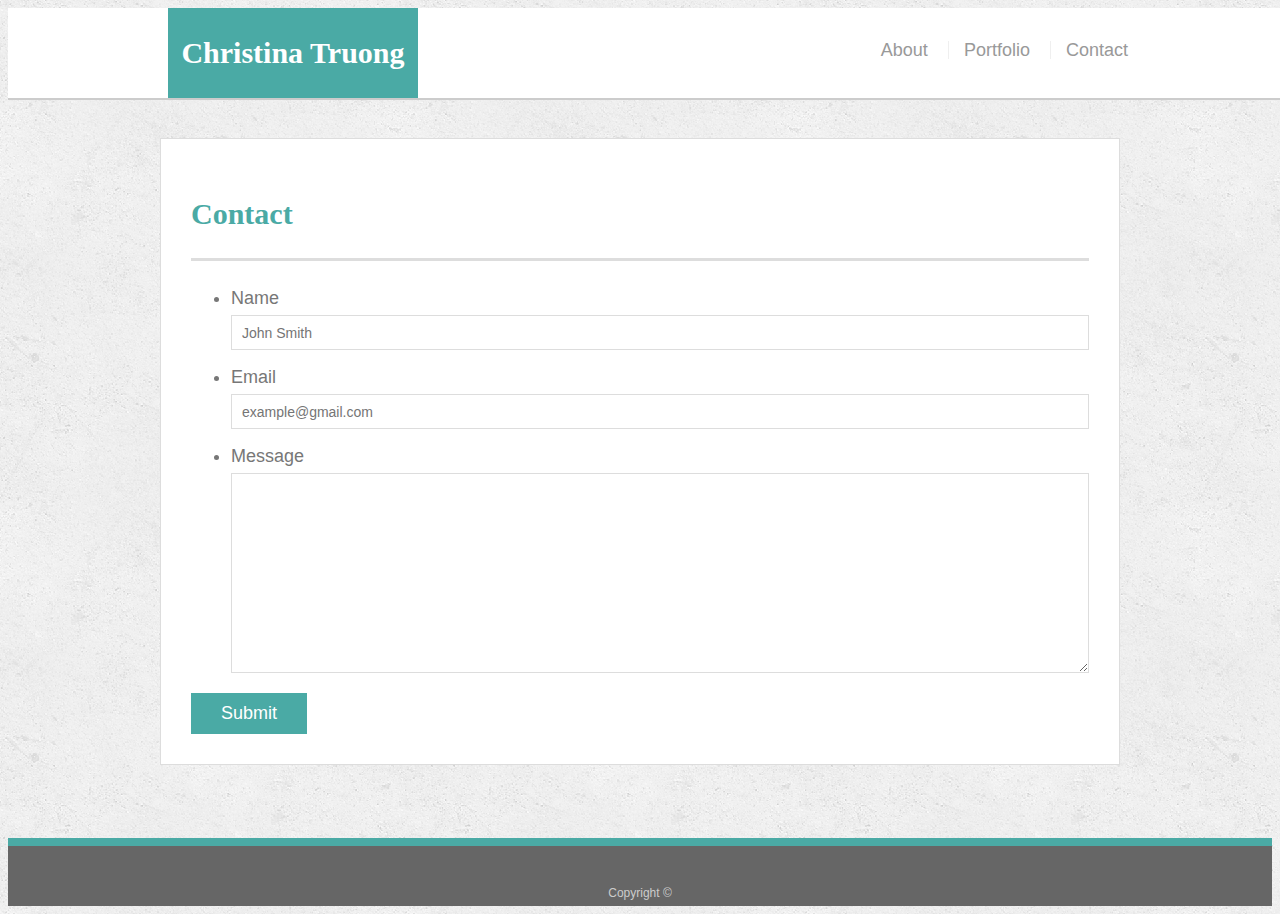
<file: contact.html>
<!doctype html>
<html lang="en-us">

<head>
  <meta charset="UTF-8">
  <title>Contact | Your Name</title>
  <link rel="stylesheet" type="text/css" href="assets/css/style.css">
</head>

<body>

  <header id="masthead">
    <div class="container">
      <a href="index.html" id="logo">Christina Truong</a>
      <nav>
        <a href="index.html">About</a>
        <a href="portfolio.html">Portfolio</a>
        <a href="contact.html">Contact</a>
      </nav>
    </div>
  </header>

  <div id="main-container" class="container">
    <section class="main-section">
      <h1>Contact</h1>

      <form id="contact-form">
        <ul>
          <li>
            <label for="name">Name</label>
            <input type="text" id="name" name="name" placeholder="John Smith" required="required">
          </li>
          <li>
            <label for="email">Email</label>
            <input type="email" id="email" name="email" placeholder="example@gmail.com" required="required">
          </li>
          <li>
            <label for="message">Message</label>
            <textarea id="message" name="message" required="required"></textarea>
          </li>
        </ul>
        <input type="submit">
      </form>

    </section>

  </div>

  <footer>
    <div class="container">
      Copyright &copy; 
    </div>
  </footer>
</body>

</html>
</file>
<file: assets/css/style.css>
body {
  font-family: Arial, "Helvetica Neue", Helvetica, sans-serif;
  font-size: 18px;
  line-height: 34px;
  color: #777777;
  background: url("../images/concrete_seamless.png");
}

* {
  box-sizing: border-box;
}

/* general */

.container {
  width: 100%;
  max-width: 960px;
  margin: 0 auto;
  clear: both;
}

h1,
h2,
h3,
p {
  margin-bottom: 20px;
}

p:last-child {
  margin-bottom: 0;
}

h1,
h2,
h3 {
  font-family: Georgia, Times, "Times New Roman", serif;
  font-weight: 700;
  color: #4aaaa5;
}

h1 {
  padding-bottom: 20px;
  font-size: 30px;
  line-height: 49px;
  border-bottom: 3px solid #dddddd;
}

h2,
h3 {
  font-size: 22px;
}

/* header */

#masthead {
  position: fixed;
  z-index: 99;
  width: 100%;
  margin: 0 0 30px;
  overflow: auto;
  color: #ffffff;
  background: #ffffff;
  border-bottom: 2px solid #cccccc;
}

#logo {
  float: left;
  width: 250px;
  height: 90px;
  font-family: Georgia, Times, "Times New Roman", serif;
  font-size: 30px;
  font-weight: 700;
  line-height: 90px;
  color: #ffffff;
  text-align: center;
  text-decoration: none;
  background: #4aaaa5;
}

nav {
  float: right;
  margin-top: 25px;
}

nav a {
  display: inline-block;
  padding-left: 15px;
  margin-left: 15px;
  line-height: 18px;
  color: #999;
  text-decoration: none;
  border-left: 1px solid #efefef;
}

nav a:first-child {
  border-left: 0 none;
}

/* footer */

footer {
  padding: 30px 0;
  clear: both;
  font-size: 12px;
  color: #ffffff;
  color: #cccccc;
  text-align: center;
  background: #666666;
  border-top: 8px solid #4aaaa5;
  height: 50px;
}

h3, h2 {
  padding-bottom: 20px;
  margin-bottom: 15px;
  line-height: 22px;
  border-bottom: 2px solid #eeeeee;
}

/* main */

#main-container {
  padding-top: 130px;
  min-height: calc(100vh - 70px);
}

.main-section {
  float: left;
  width: 100%;
  max-width: 960px;
  padding: 30px;
  margin: 0 0 40px;
  background: #ffffff;
  border: 1px solid #dddddd;
}

/* portfolio page */

.work {
  position: relative;
  float: left;
  width: 274px;
  margin: 20px 0 25px;
  overflow: auto;
}

.work:nth-child(even) {
  margin-right: 40px;
}

.work img {
  width: 100%;
  border: 0 none;
  opacity: 0.8;
}

.work h3 {
  position: absolute;
  bottom: 20px;
  width: 100%;
  padding: 15px;
  margin-bottom: 0;
  font-weight: 300;
  line-height: 30px;
  color: #ffffff;
  text-align: center;
  background: #4aaaa5;
  border-bottom: 0;
}

.auth-image {
  float: left;
  width: 200px;
  height: auto;
  margin-top: 10px;
  margin-right: 25px;
}

/* contact page */

#contact-form ul {
  margin-bottom: 20px;
}

#contact-form li {
  margin-bottom: 10px;
}

label,
input[type=text],
input[type=email],
textarea {
  display: block;
  width: 100%;
}

input[type=text],
input[type=email],
textarea {
  height: 35px;
  padding: 0 10px;
  font-size: 14px;
  border: 1px solid #dddddd;
}

textarea {
  height: 200px;
}

input[type=submit] {
  padding: 10px 30px;
  font-size: 18px;
  color: #ffffff;
  cursor: pointer;
  background: #4aaaa5;
  border: 0 none;
}

@media (max-width: 980px) {
  .main-section {
    width: 80%;
  }
}

@media (max-width: 768px) {
  .main-section{
    width: 90%;
  }
}

@media (max-width: 640px){
  #logo{
    width:100%;
  }

  nav{
    float: none;
    text-align:center;
  }

  .auth-image{
    float:none;
    width: 100%;
  }
}
}
</file>
